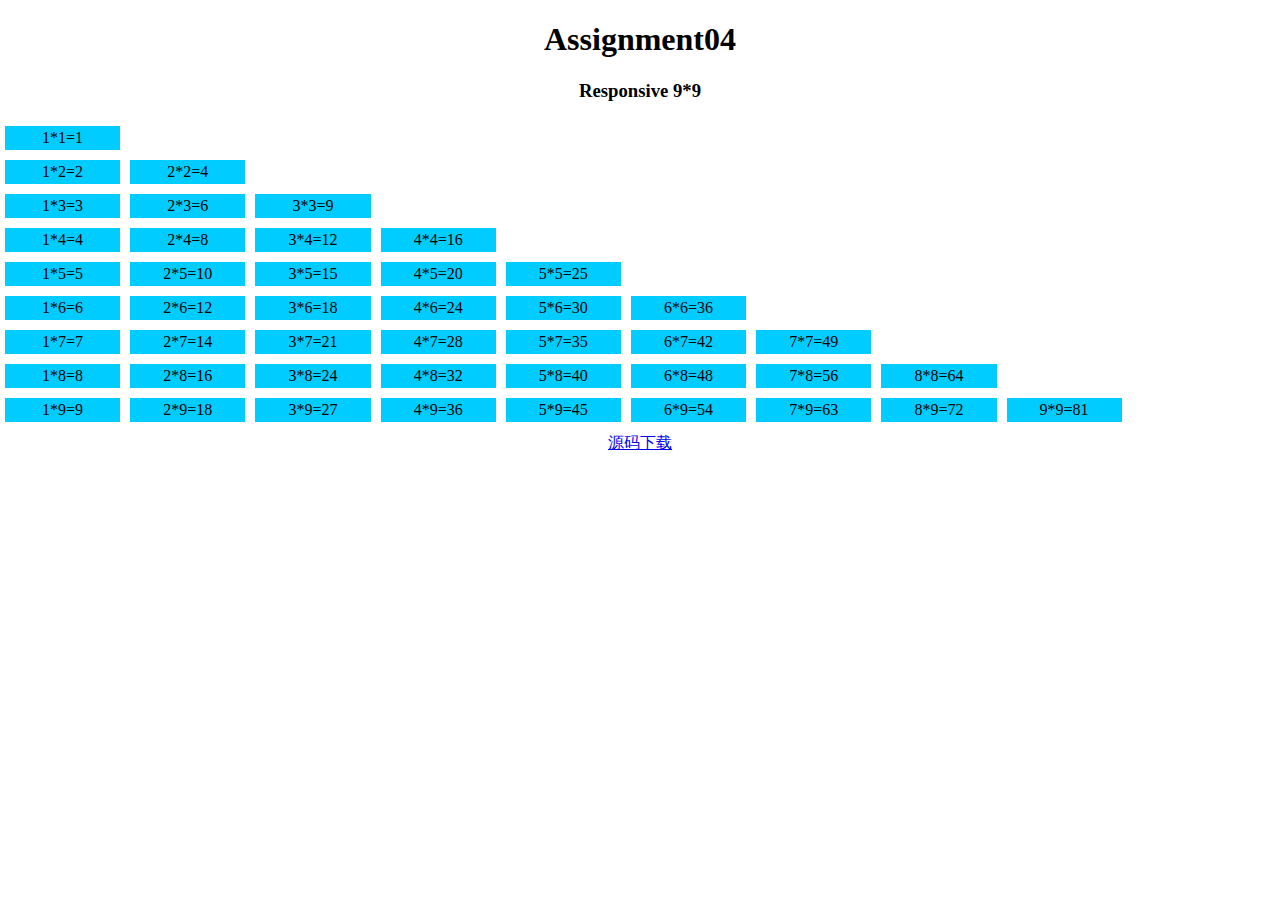
<file: index.html>
<!DOCTYPE html>
<html>
	<head>

	<title>Assignment04</title>
		<meta charset="utf-8" />
		<meta name="viewport" content="width=device-width, initial-scale=1">

		<link rel="stylesheet" type="text/css"  href="style.css">

		<script>

		function add99 () {

			document.write("<h1>Assignment04</h1><h3>Responsive 9*9</h3>");

			for (var i = 1; i <10; i++){
				document.write("<div class = \"container\">")
				for (var j =1; j <= i; j++) {
					document.write("<div class = \"item-1\">"+j+"*"+i+"=" + i*j + "</div>");

				}
				document.write("</div>");
			}
			document.write("<div class=\"footer\"><a href = \"https://github.com/Jasonbroker/1KE-Assignment04/archive/master.zip\">源码下载<a></div>");
		}

		add99 ();

		</script>
		
	</head>
	<body>

	</body>
</html>
</file>
<file: style.css>
body{
      margin:0;
      padding:0;
      border:0;
}

@media (min-width: 600px) {

.item-1 {
	margin: 5px;
	padding: 3px 0px;
	background-color: #00ccff;
	float: left;
	display: inline-block;
	width: 9%;
	text-align: center;
	}

	h1 {
		text-align: center;
	}

	h3 {
		text-align: center;
	}
}

@media (max-width: 600px) {

.item-1 {
	margin: 5px;
	padding: 3px 0px;
	background-color: #00ccff;
	float: left;
	display: inline-block;
	width: 100%;
	text-align: center;
}

	h1 {
		text-align: center;
	}

	h3 {
		text-align: center;
	}

}

.container {
	width: 100%;
	clear: both;;
}

.footer {
	margin-top: 40px;
	widows: 100%;
	text-align: center;
	clear: both;
}


/*absolute design */
</file>
